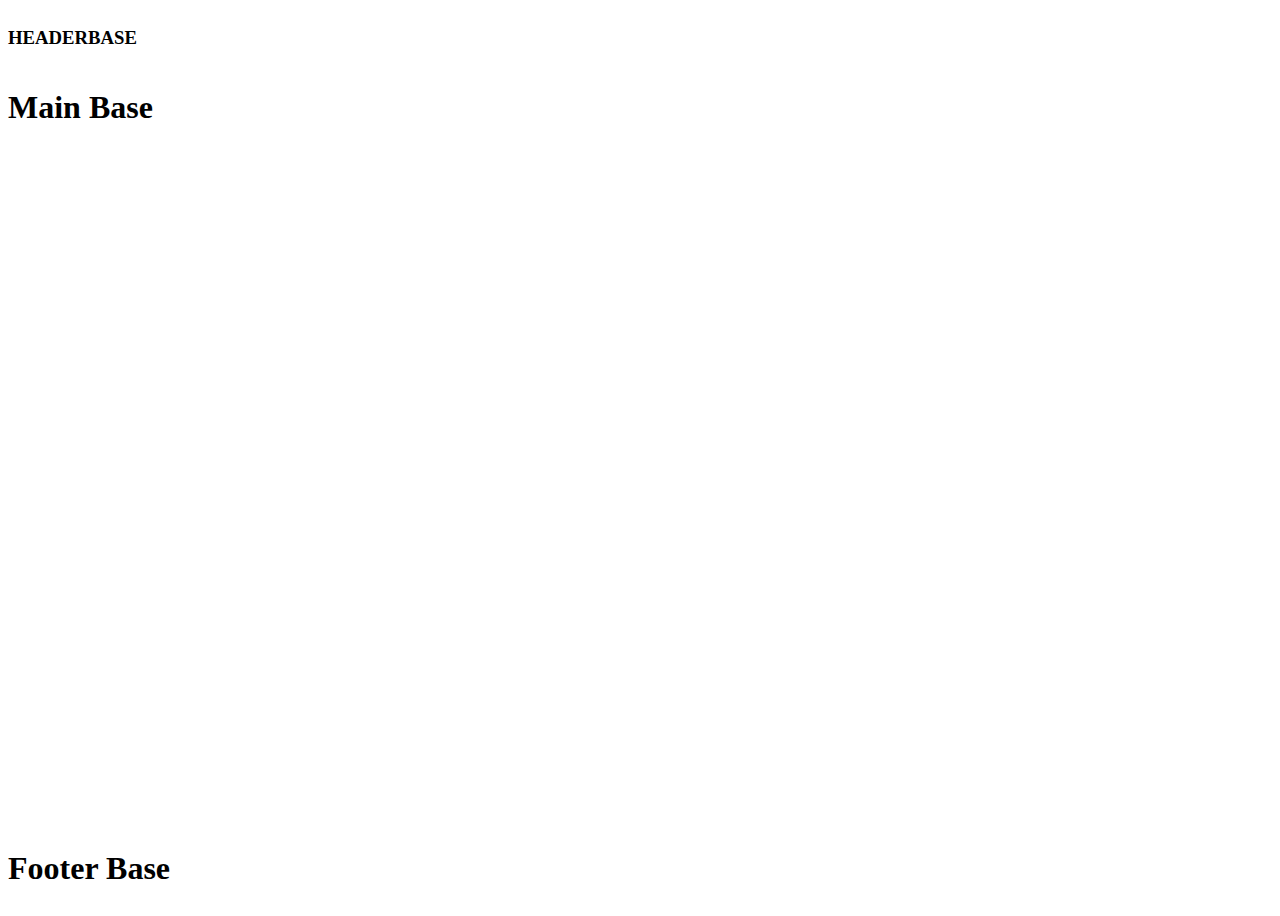
<file: portfolio/src/main/resources/templates/frontend/layout/base.html>
<!DOCTYPE html>
<!-- Con esto indicamos q esta plantilla va a ser heredada -->
<html xmlns:th="http://www.thymeleaf.org" xmlns:layout="http://www.ultraq.net.nz/thymeleaf/layout" lang="es-ES">

<head>
    <meta charset="UTF-8">
    <meta http-equiv="X-UA-Compatible" content="IE=edge">
    <meta name="viewport" content="width=device-width, initial-scale=1.0">
    <title>Portfolio Personal</title>
    <link href="https://fonts.googleapis.com/icon?family=Material+Icons" rel="stylesheet">
    <link th:href="@{/webjars/materializecss/css/materialize.min.css}" rel="stylesheet">
    <!-- Favicon -->
    <!-- <link rel="icon" type="image/png" href="images/favicon.png">
     Estilos personalizados -->
    <!--<style>
        .brand-logo {
            font-size: 1.8rem;
            color: red;
        }
    </style> -->
    <style>
        body {
            display: flex;
            min-height: 100vh;
            flex-direction: column;
        }

        main {
            flex: 1 0 auto;
        }
    </style>
</head>

<body>
    <header th:replace="~{/frontend/layout/components/header :: headerBase}"> <!-- sección fija -->
        <h3>HEADERBASE</h3>
    </header>
    <main> <!-- sección variable -->
        <!-- Esto es lo que van a redifinir index, contacto, servicios, productos, etc.
          Van a redifinir el fragment main base-->
        <section layout:fragment="MainBase">
            <h1>Main Base</h1>
        </section>
    </main>
    <footer> <!-- sección fija -->
        <div th:replace="~{frontend/layout/components/footer :: FooterBase}">
            <h1>Footer Base</h1>
        </div>
    </footer>

    <script th:src="@{/webjars/jquery/jquery.min.js}"></script>
    <script th:src="@{/webjars/materializecss/js/materialize.min.js}"></script>
    <!-- Inicialización del menú lateral en móvil -->
    <script>
        document.addEventListener('DOMContentLoaded', function () {
            M.Sidenav.init(document.querySelectorAll('.sidenav'));
        });
    </script>

</body>

</html>
</file>
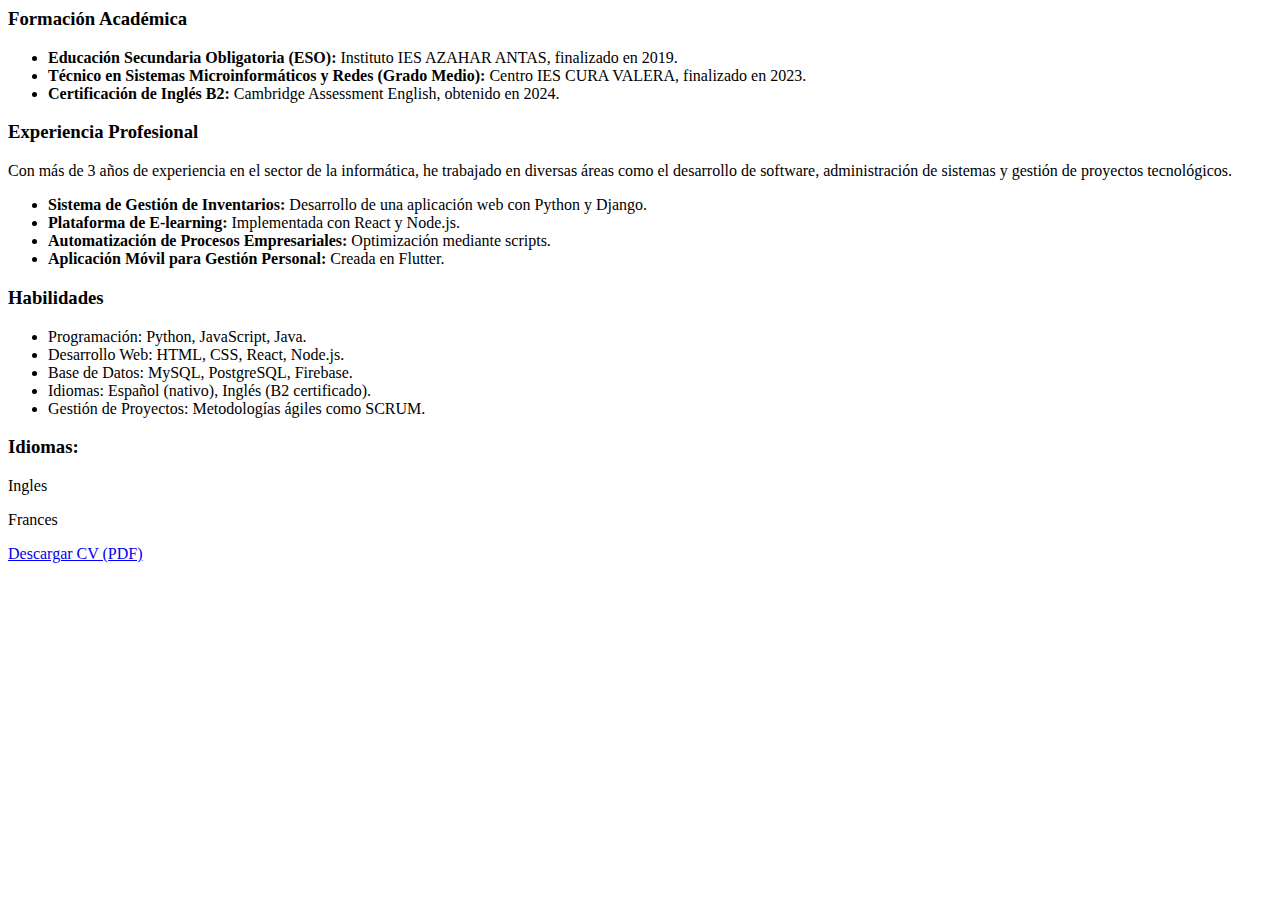
<file: portfolio/src/main/resources/templates/frontend/site/curriculum.html>
<html xmlns:th="http://www.thymeleaf.org" layout:decorate="~{frontend/layout/base}">
<div layout:fragment="MainBase" class="container">
    <h3>Formación Académica</h3>
    <ul class="collection">
        <li class="collection-item"><strong>Educación Secundaria Obligatoria (ESO):</strong> Instituto IES AZAHAR ANTAS,
            finalizado en 2019.</li>
        <li class="collection-item"><strong>Técnico en Sistemas Microinformáticos y Redes (Grado Medio):</strong> Centro
            IES CURA VALERA, finalizado en 2023.</li>
        <li class="collection-item"><strong>Certificación de Inglés B2:</strong> Cambridge Assessment English, obtenido
            en 2024.</li>
    </ul>

    <h3>Experiencia Profesional</h3>
    <p>
        Con más de 3 años de experiencia en el sector de la informática, he trabajado en diversas áreas como el
        desarrollo de software, administración de sistemas y gestión de proyectos tecnológicos.
    </p>
    <ul class="collection">
        <li class="collection-item"><strong>Sistema de Gestión de Inventarios:</strong> Desarrollo de una aplicación web
            con Python y Django.</li>
        <li class="collection-item"><strong>Plataforma de E-learning:</strong> Implementada con React y Node.js.</li>
        <li class="collection-item"><strong>Automatización de Procesos Empresariales:</strong> Optimización mediante
            scripts.</li>
        <li class="collection-item"><strong>Aplicación Móvil para Gestión Personal:</strong> Creada en Flutter.</li>
    </ul>

    <h3>Habilidades</h3>
    <ul class="collection">
        <li class="collection-item">Programación: Python, JavaScript, Java.</li>
        <li class="collection-item">Desarrollo Web: HTML, CSS, React, Node.js.</li>
        <li class="collection-item">Base de Datos: MySQL, PostgreSQL, Firebase.</li>
        <li class="collection-item">Idiomas: Español (nativo), Inglés (B2 certificado).</li>
        <li class="collection-item">Gestión de Proyectos: Metodologías ágiles como SCRUM.</li>
    </ul>

    <h3>Idiomas:</h3>
    <p>Ingles</p>
    <div class="progress">
        <div class="determinate" style="width: 70%"></div>
    </div>
    <p>Frances</p>
    <div class="progress">
        <div class="determinate" style="width: 30%"></div>
    </div>

    <style>
        .custom-margin {
            margin-bottom: 30px;
        }
    </style>

    <a href="/PDF/Curriculum-Jose.pdf" class="btn waves-effect waves-light custom-margin">Descargar CV (PDF)</a>

</div>

</html>
</file>
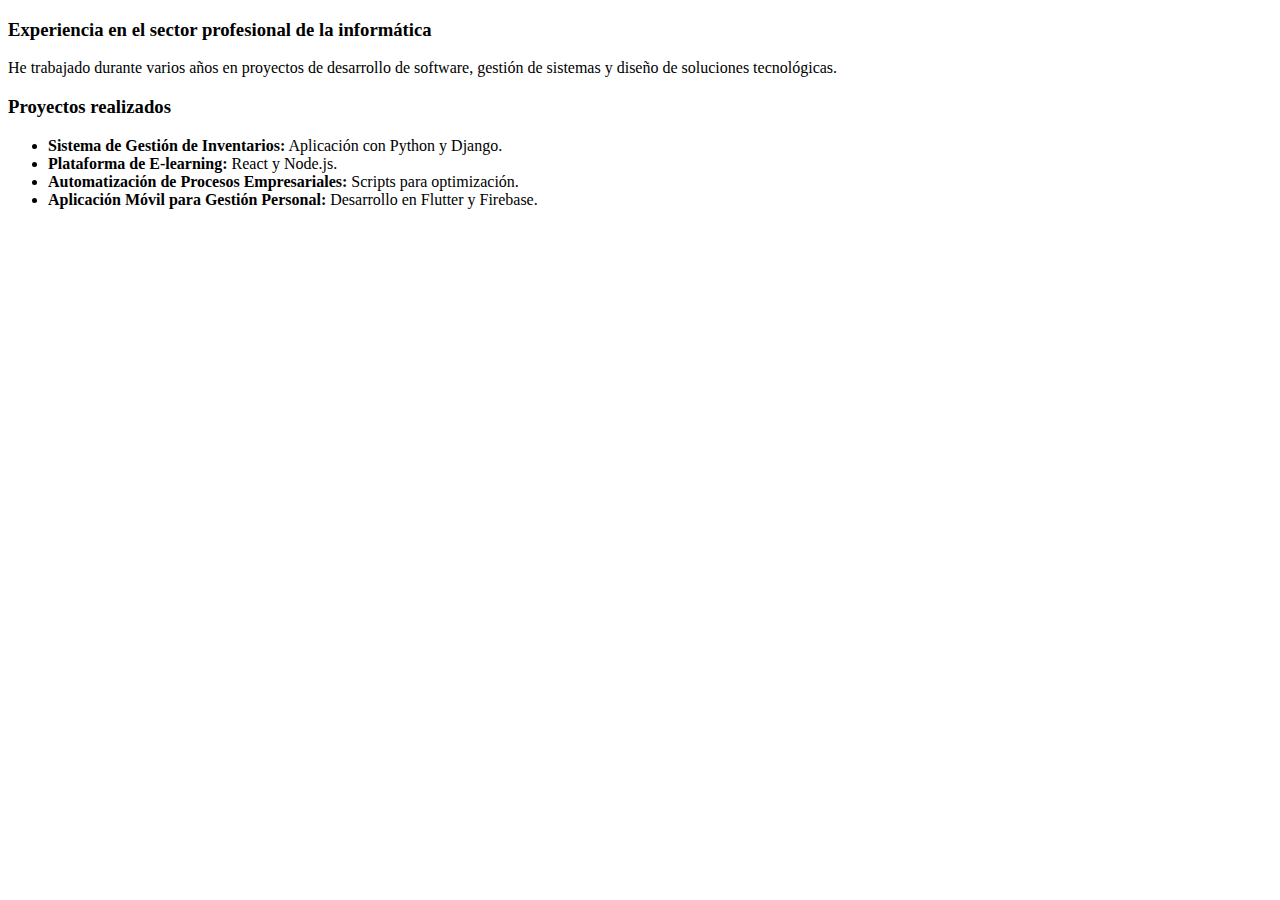
<file: portfolio/src/main/resources/templates/frontend/site/experiencia.html>
<!DOCTYPE html>
<html xmlns:th="http://www.thymeleaf.org" layout:decorate="~{frontend/layout/base}">
<body>
<div layout:fragment="MainBase" class="container">
    <h3 class="center-align">Experiencia en el sector profesional de la informática</h3>
    <div class="section">
        <p class="flow-text">
            He trabajado durante varios años en proyectos de desarrollo de software,
            gestión de sistemas y diseño de soluciones tecnológicas.
        </p>
    </div>
    <div class="section">
        <h3 class="center-align">Proyectos realizados</h3>
        <ul class="collection">
            <li class="collection-item"><strong>Sistema de Gestión de Inventarios:</strong> Aplicación con Python y Django.</li>
            <li class="collection-item"><strong>Plataforma de E-learning:</strong> React y Node.js.</li>
            <li class="collection-item"><strong>Automatización de Procesos Empresariales:</strong> Scripts para optimización.</li>
            <li class="collection-item"><strong>Aplicación Móvil para Gestión Personal:</strong> Desarrollo en Flutter y Firebase.</li>
        </ul>
    </div>
</div>
</body>
</html>
</file>
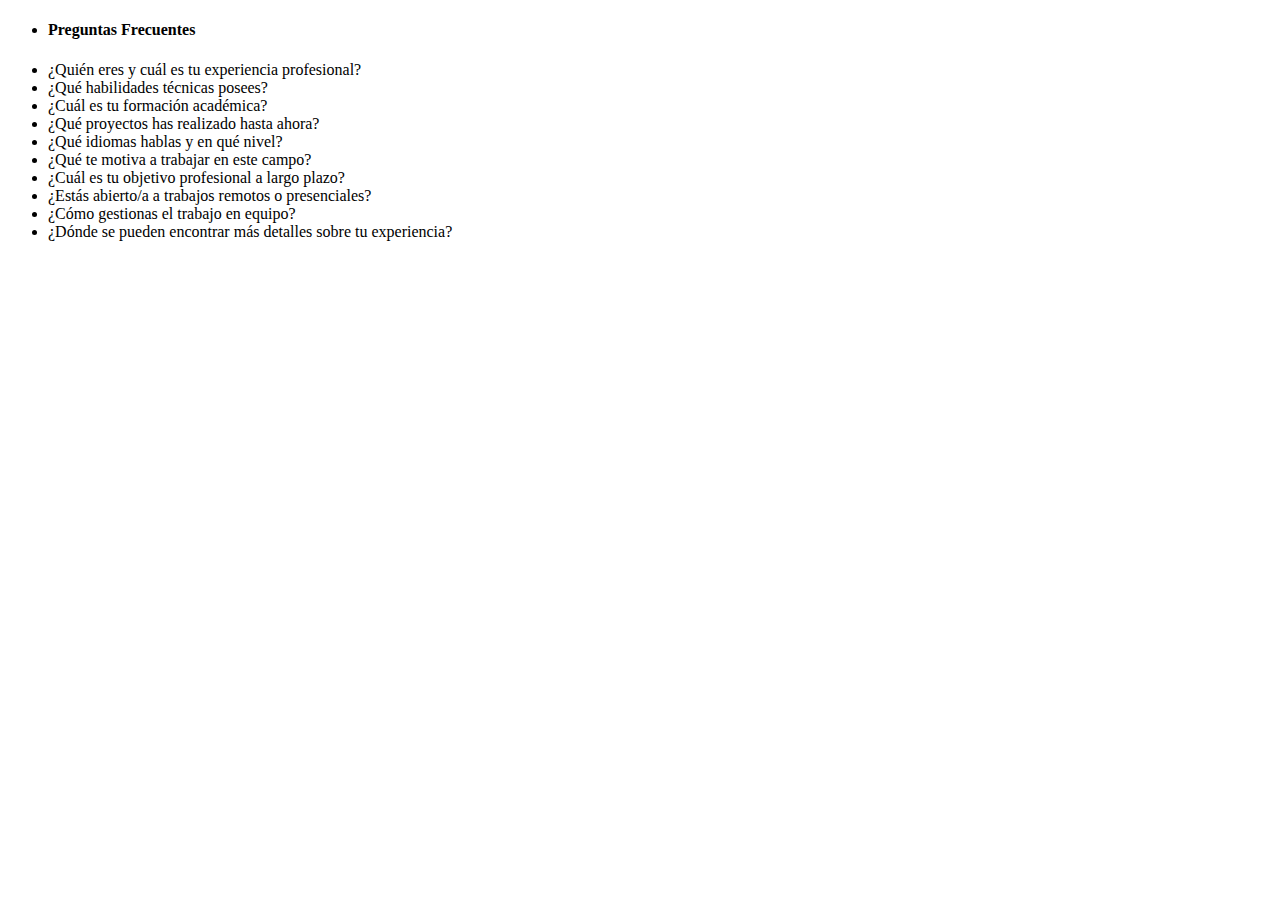
<file: portfolio/src/main/resources/templates/frontend/site/preguntas.html>
<!DOCTYPE html>
<html xmlns:th="http://www.thymeleaf.org" layout:decorate="~{frontend/layout/base}">
  <head>
    <meta charset="UTF-8">
    <title>Preguntas Frecuentes</title>
    <script>
      window.onload = function() {
        // Obtener todos los elementos con la clase 'collection-item'
        const items = document.querySelectorAll('.collection-item');
        
        // Crear un objeto con las preguntas y sus respuestas correspondientes
        const respuestas = {
          "¿Quién eres y cuál es tu experiencia profesional?": "Soy un desarrollador con 5 años de experiencia en la creación de aplicaciones web.",
          "¿Qué habilidades técnicas posees?": "Tengo habilidades en HTML, CSS, JavaScript, React, Node.js y bases de datos.",
          "¿Cuál es tu formación académica?": "Tengo una licenciatura en Ingeniería de Software por la Universidad XYZ.",
          "¿Qué proyectos has realizado hasta ahora?": "He trabajado en aplicaciones web como un sistema de gestión de tareas y una plataforma de comercio electrónico.",
          "¿Qué idiomas hablas y en qué nivel?": "Hablan Español y Inglés a nivel avanzado.",
          "¿Qué te motiva a trabajar en este campo?": "Me motiva crear soluciones tecnológicas que resuelvan problemas reales y ayuden a las personas.",
          "¿Cuál es tu objetivo profesional a largo plazo?": "Mi objetivo es convertirme en arquitecto de software y liderar equipos de desarrollo.",
          "¿Estás abierto/a a trabajos remotos o presenciales?": "Estoy abierto tanto a trabajos remotos como presenciales, dependiendo de la oportunidad.",
          "¿Cómo gestionas el trabajo en equipo?": "Creo en la colaboración activa, el respeto mutuo y la comunicación constante dentro de un equipo.",
          "¿Dónde se pueden encontrar más detalles sobre tu experiencia?": "Puedes consultar mi perfil de LinkedIn y GitHub para más detalles sobre mis proyectos y logros."
        };

        // Añadir un evento de clic a cada elemento de la lista
        items.forEach(function(item) {
          item.addEventListener('click', function() {
            // Verificar si el texto es una pregunta o una respuesta
            const pregunta = item.getAttribute('data-pregunta');
            const respuesta = respuestas[pregunta];

            // Si la pregunta ya ha sido cambiada a respuesta, volvemos a la pregunta
            if (item.textContent === respuesta) {
              item.textContent = pregunta;  // Restaurar la pregunta original
            } else {
              item.textContent = respuesta; // Cambiar a la respuesta
            }
          });

          // Asignar el texto original de la pregunta al atributo 'data-pregunta'
          const preguntaOriginal = item.textContent;
          item.setAttribute('data-pregunta', preguntaOriginal);
        });
      };
    </script>
  </head>

  <body>
    <div layout:fragment="MainBase">
      <section class="container">
        <ul class="collection with-header">
          <li class="collection-header">
            <h4>Preguntas Frecuentes</h4>
          </li>
          <li class="collection-item">¿Quién eres y cuál es tu experiencia profesional?</li>
          <li class="collection-item">¿Qué habilidades técnicas posees?</li>
          <li class="collection-item">¿Cuál es tu formación académica?</li>
          <li class="collection-item">¿Qué proyectos has realizado hasta ahora?</li>
          <li class="collection-item">¿Qué idiomas hablas y en qué nivel?</li>
          <li class="collection-item">¿Qué te motiva a trabajar en este campo?</li>
          <li class="collection-item">¿Cuál es tu objetivo profesional a largo plazo?</li>
          <li class="collection-item">¿Estás abierto/a a trabajos remotos o presenciales?</li>
          <li class="collection-item">¿Cómo gestionas el trabajo en equipo?</li>
          <li class="collection-item">¿Dónde se pueden encontrar más detalles sobre tu experiencia?</li>
        </ul>
      </section>
    </div>
  </body>
</html>
</file>
